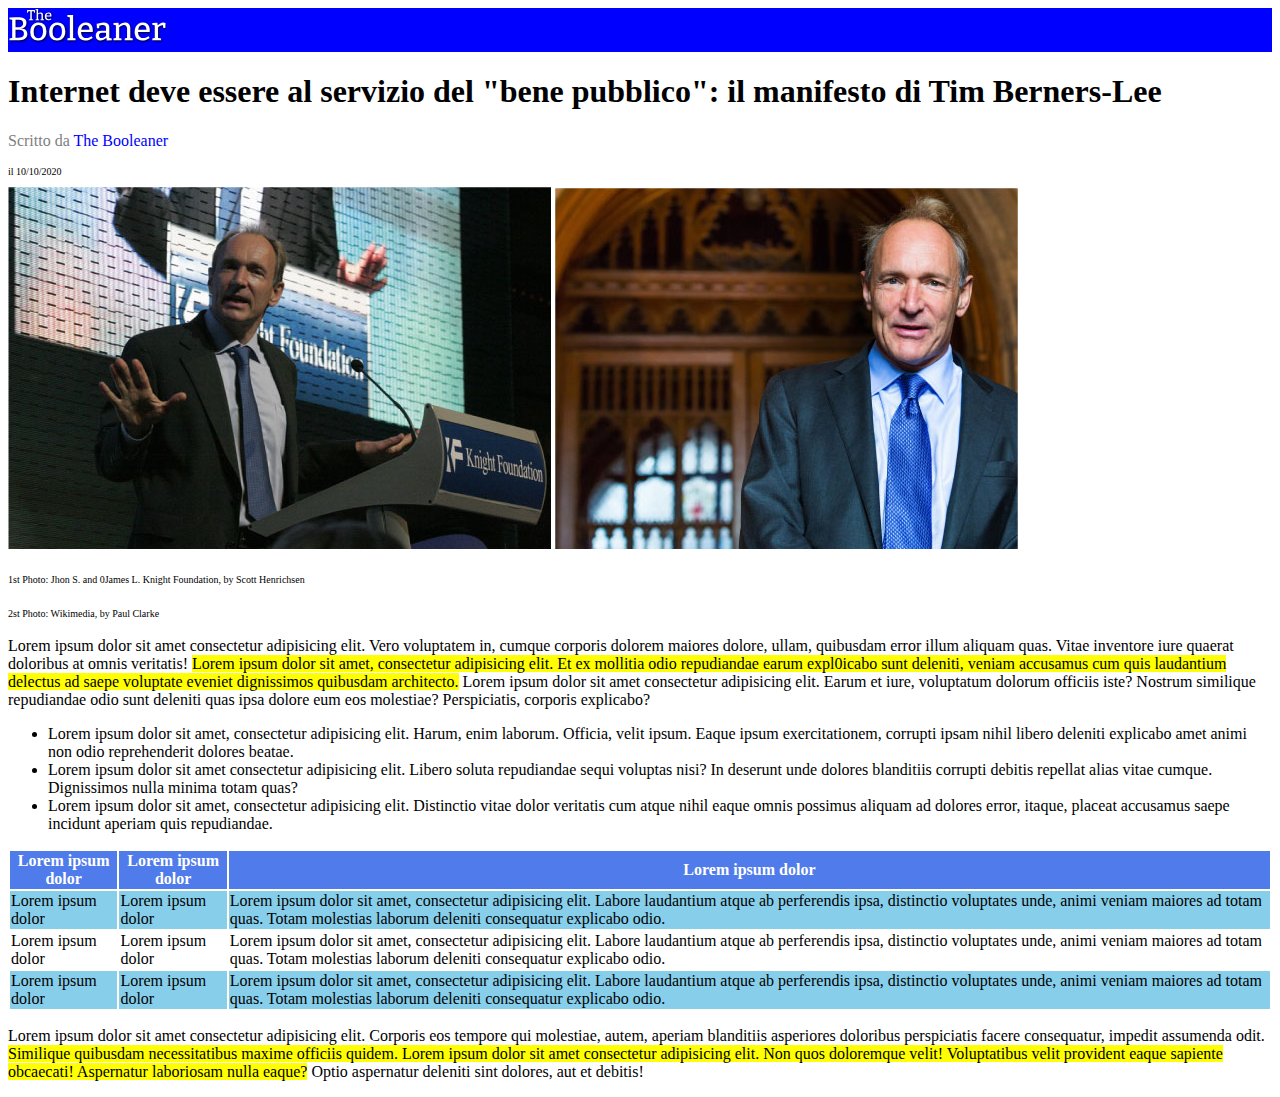
<file: index.html>
<!DOCTYPE html>
<html lang="en">
<head>
    <meta charset="UTF-8">
    <meta http-equiv="X-UA-Compatible" content="IE=edge">
    <meta name="viewport" content="width=device-width, initial-scale=1.0">
    <link rel="stylesheet" href="style.css">
    <title>The Booleaner</title>
</head>
<body>
    <!--inizio header-->
    <header>
        <img src="img/logo.svg" alt="immagine logo the booleaner" id="logo">
    </header>
    <!--fine header-->
    <!--inizio main-->
    <main>
        <h1>Internet deve essere al servizio del "bene pubblico": il manifesto di Tim Berners-Lee </h1>
        <!--inizio sezione pubblicazione-->
        <section> 
            <p> <span class="scritto-da">Scritto da </colspan><colspan class="nome-giornale"> The Booleaner </span> </p>
            <p class="data-di-pubblicazione">il 10/10/2020</p>  
        </section>
        <!--fine sezione pubblicazione-->
        <!--inizio sezione immagini-->
        <section>
            <img src="img/tim-1.jpg" alt="foto di tim al microfono">
            <img src="img/tim-2.jpg" alt="foto di tim frontale">
            <p> <span class="prima-foto"> 1st Photo: Jhon S. and 0James L. Knight Foundation, by Scott Henrichsen</span></p>
            <p> <span class="seconda-foto"> 2st Photo: Wikimedia, by Paul Clarke</span> </p>
        </section>
        <!--fine sezione immagini-->
        <!--inizio sezione articolo-->
        <section>
            Lorem ipsum dolor sit amet consectetur adipisicing elit. Vero voluptatem in, cumque corporis dolorem maiores dolore, ullam, quibusdam error illum aliquam quas. Vitae inventore iure quaerat doloribus at omnis veritatis! <span class="parte-testo-primo-paragrafo"> Lorem ipsum dolor sit amet, consectetur adipisicing elit. Et ex mollitia odio repudiandae earum expl0icabo sunt deleniti, veniam accusamus cum quis laudantium delectus ad saepe voluptate eveniet dignissimos quibusdam architecto.</span> Lorem ipsum dolor sit amet consectetur adipisicing elit. Earum et iure, voluptatum dolorum officiis iste? Nostrum similique repudiandae odio sunt deleniti quas ipsa dolore eum eos molestiae? Perspiciatis, corporis explicabo?
        </section>
        <!--fine sezione articolo-->
        <!--inizio sezione elenco-->
        <ul>
            <li>Lorem ipsum dolor sit amet, consectetur adipisicing elit. Harum, enim laborum. Officia, velit ipsum. Eaque ipsum exercitationem, corrupti ipsam nihil libero deleniti explicabo amet animi non odio reprehenderit dolores beatae.</li>
            <li>Lorem ipsum dolor sit amet consectetur adipisicing elit. Libero soluta repudiandae sequi voluptas nisi? In deserunt unde dolores blanditiis corrupti debitis repellat alias vitae cumque. Dignissimos nulla minima totam quas?</li>
            <li>Lorem ipsum dolor sit amet, consectetur adipisicing elit. Distinctio vitae dolor veritatis cum atque nihil eaque omnis possimus aliquam ad dolores error, itaque, placeat accusamus saepe incidunt aperiam quis repudiandae.</li>
        </ul>
        <!--fine sezione elenco-->
        <!--inizio tabella-->
        <table>
            <thead id="testa-tabella">
                <tr>
                    <th><strong> Lorem ipsum dolor</strong></th>
                    <th><strong> Lorem ipsum dolor</strong></th>
                    <th> <strong>Lorem ipsum dolor</strong></th>
                </tr>
            </thead>
            <tbody>
                <tr id="prima-riga-tabella">
                    <td>Lorem ipsum dolor</td>
                    <td>Lorem ipsum dolor</td>
                    <td>Lorem ipsum dolor sit amet, consectetur adipisicing elit. Labore laudantium atque ab perferendis ipsa, distinctio voluptates unde, animi veniam maiores ad totam quas. Totam molestias laborum deleniti consequatur explicabo odio.</td>
                </tr>
                <tr>
                    <td>Lorem ipsum dolor</td>
                    <td>Lorem ipsum dolor</td>
                    <td>Lorem ipsum dolor sit amet, consectetur adipisicing elit. Labore laudantium atque ab perferendis ipsa, distinctio voluptates unde, animi veniam maiores ad totam quas. Totam molestias laborum deleniti consequatur explicabo odio.</td>
                </tr>
                <tr id="terza-riga-tabella">
                    <td>Lorem ipsum dolor</td>
                    <td>Lorem ipsum dolor</td>
                    <td>Lorem ipsum dolor sit amet, consectetur adipisicing elit. Labore laudantium atque ab perferendis ipsa, distinctio voluptates unde, animi veniam maiores ad totam quas. Totam molestias laborum deleniti consequatur explicabo odio.</td>
                </tr>
            </tbody>
        </table>
        <!--fine tabella-->
        <!--inizio ultima sezione-paragrafo-->
        <section>
            <p>Lorem ipsum dolor sit amet consectetur adipisicing elit. Corporis eos tempore qui molestiae, autem, aperiam blanditiis asperiores doloribus perspiciatis facere consequatur, impedit assumenda odit. <span class="parte-testo-ultimo"> Similique quibusdam necessitatibus maxime officiis quidem. Lorem ipsum dolor sit amet consectetur adipisicing elit. Non quos doloremque velit! Voluptatibus velit provident eaque sapiente obcaecati! Aspernatur laboriosam nulla eaque?</span> Optio aspernatur deleniti sint dolores, aut et debitis!</p>
        </section>
        <!--fine ultima sezione-paragrafo-->
    </main>
    <!--fine main-->
</body>
</html>
</file>
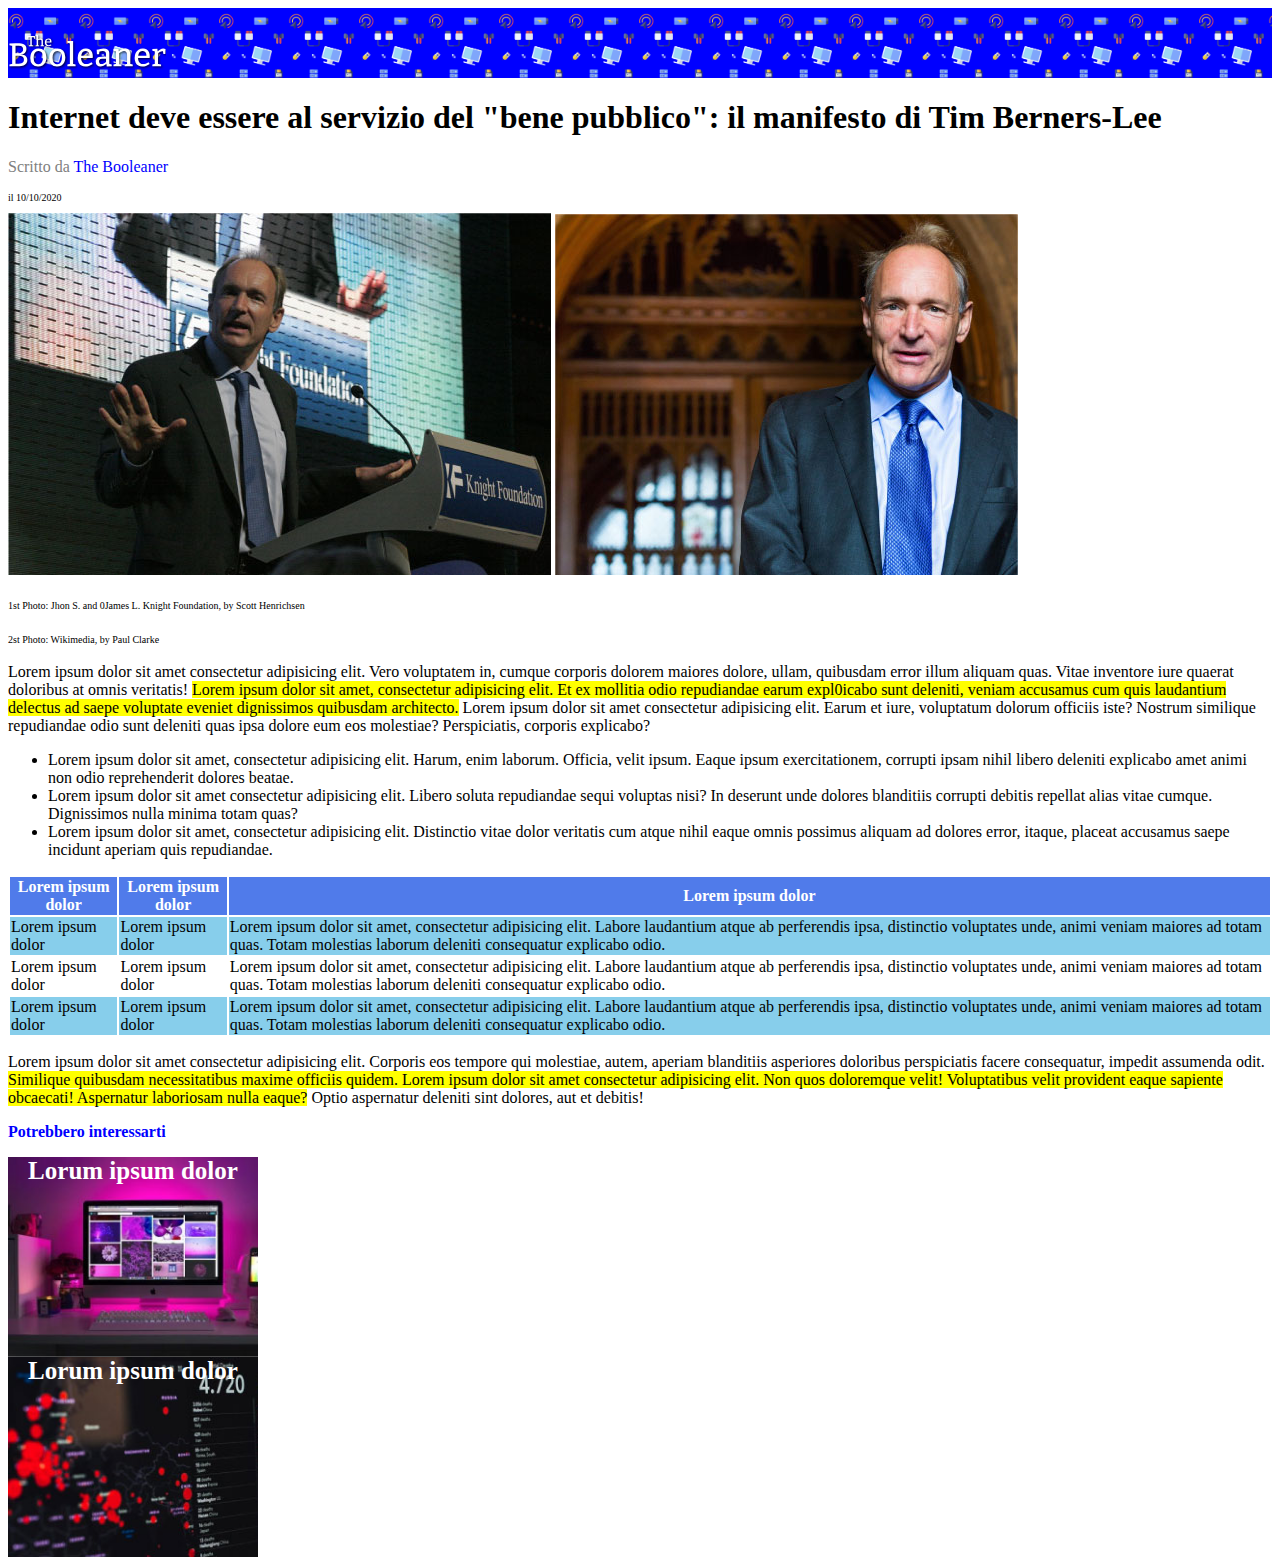
<file: BONUS/index.html>
<!DOCTYPE html>
<html lang="en">
<head>
    <meta charset="UTF-8">
    <meta http-equiv="X-UA-Compatible" content="IE=edge">
    <meta name="viewport" content="width=device-width, initial-scale=1.0">
    <link rel="stylesheet" href="style.css">
    <title>The Booleaner</title>
</head>
<body>
    <!--inizio header-->
    <header id="pattern">
        <section>
        <img src="img/logo.svg" alt="immagine logo the booleaner" id="logo">
    </section>
    </header>
    <!--fine header-->
    <!--inizio main-->
    <main>
        <h1>Internet deve essere al servizio del "bene pubblico": il manifesto di Tim Berners-Lee </h1>
        <!--inizio sezione pubblicazione-->
        <section> 
            <p> <span class="scritto-da">Scritto da </colspan><colspan class="nome-giornale"> The Booleaner </span> </p>
            <p class="data-di-pubblicazione">il 10/10/2020</p>  
        </section>
        <!--fine sezione pubblicazione-->
        <!--inizio sezione immagini-->
        <section>
            <img src="img/tim-1.jpg" alt="foto di tim al microfono">
            <img src="img/tim-2.jpg" alt="foto di tim frontale">
            <p> <span class="prima-foto"> 1st Photo: Jhon S. and 0James L. Knight Foundation, by Scott Henrichsen</span></p>
            <p> <span class="seconda-foto"> 2st Photo: Wikimedia, by Paul Clarke</span> </p>
        </section>
        <!--fine sezione immagini-->
        <!--inizio sezione articolo-->
        <section>
            Lorem ipsum dolor sit amet consectetur adipisicing elit. Vero voluptatem in, cumque corporis dolorem maiores dolore, ullam, quibusdam error illum aliquam quas. Vitae inventore iure quaerat doloribus at omnis veritatis! <span class="parte-testo-primo-paragrafo"> Lorem ipsum dolor sit amet, consectetur adipisicing elit. Et ex mollitia odio repudiandae earum expl0icabo sunt deleniti, veniam accusamus cum quis laudantium delectus ad saepe voluptate eveniet dignissimos quibusdam architecto.</span> Lorem ipsum dolor sit amet consectetur adipisicing elit. Earum et iure, voluptatum dolorum officiis iste? Nostrum similique repudiandae odio sunt deleniti quas ipsa dolore eum eos molestiae? Perspiciatis, corporis explicabo?
        </section>
        <!--fine sezione articolo-->
        <!--inizio sezione elenco-->
        <ul>
            <li>Lorem ipsum dolor sit amet, consectetur adipisicing elit. Harum, enim laborum. Officia, velit ipsum. Eaque ipsum exercitationem, corrupti ipsam nihil libero deleniti explicabo amet animi non odio reprehenderit dolores beatae.</li>
            <li>Lorem ipsum dolor sit amet consectetur adipisicing elit. Libero soluta repudiandae sequi voluptas nisi? In deserunt unde dolores blanditiis corrupti debitis repellat alias vitae cumque. Dignissimos nulla minima totam quas?</li>
            <li>Lorem ipsum dolor sit amet, consectetur adipisicing elit. Distinctio vitae dolor veritatis cum atque nihil eaque omnis possimus aliquam ad dolores error, itaque, placeat accusamus saepe incidunt aperiam quis repudiandae.</li>
        </ul>
        <!--fine sezione elenco-->
        <!--inizio tabella-->
        <table>
            <thead id="testa-tabella">
                <tr>
                    <th><strong> Lorem ipsum dolor</strong></th>
                    <th><strong> Lorem ipsum dolor</strong></th>
                    <th> <strong>Lorem ipsum dolor</strong></th>
                </tr>
            </thead>
            <tbody>
                <tr id="prima-riga-tabella">
                    <td>Lorem ipsum dolor</td>
                    <td>Lorem ipsum dolor</td>
                    <td>Lorem ipsum dolor sit amet, consectetur adipisicing elit. Labore laudantium atque ab perferendis ipsa, distinctio voluptates unde, animi veniam maiores ad totam quas. Totam molestias laborum deleniti consequatur explicabo odio.</td>
                </tr>
                <tr>
                    <td>Lorem ipsum dolor</td>
                    <td>Lorem ipsum dolor</td>
                    <td>Lorem ipsum dolor sit amet, consectetur adipisicing elit. Labore laudantium atque ab perferendis ipsa, distinctio voluptates unde, animi veniam maiores ad totam quas. Totam molestias laborum deleniti consequatur explicabo odio.</td>
                </tr>
                <tr id="terza-riga-tabella">
                    <td>Lorem ipsum dolor</td>
                    <td>Lorem ipsum dolor</td>
                    <td>Lorem ipsum dolor sit amet, consectetur adipisicing elit. Labore laudantium atque ab perferendis ipsa, distinctio voluptates unde, animi veniam maiores ad totam quas. Totam molestias laborum deleniti consequatur explicabo odio.</td>
                </tr>
            </tbody>
        </table>
        <!--fine tabella-->
        <!--inizio ultima sezione-paragrafo-->
        <section>
            <p>Lorem ipsum dolor sit amet consectetur adipisicing elit. Corporis eos tempore qui molestiae, autem, aperiam blanditiis asperiores doloribus perspiciatis facere consequatur, impedit assumenda odit. <span class="parte-testo-ultimo"> Similique quibusdam necessitatibus maxime officiis quidem. Lorem ipsum dolor sit amet consectetur adipisicing elit. Non quos doloremque velit! Voluptatibus velit provident eaque sapiente obcaecati! Aspernatur laboriosam nulla eaque?</span> Optio aspernatur deleniti sint dolores, aut et debitis!</p>
        </section>
        <!--fine ultima sezione-paragrafo-->
    </main>
    <footer>
        <!--inizio sezione potrebbero interessarti-->
        <section>
        <p class="interessi"><strong>Potrebbero interessarti</strong></p>
    </section>
    <!--prima foto-->
        <div id="scritta-foto-monitor">Lorum ipsum dolor</div>
        <!--fine prima foto-->
        <!--seconda foto-->
            <div id="scritta-foto-monitor-da-vicino">Lorum ipsum dolor</div>
            <!--fine seconda foto-->
        <!--fine sezione potrebbero interessarti-->

    </footer>
    <!--fine main-->
</body>
</html>
</file>
<file: style.css>
/*header*/
header{
    background-color: blue;
}
/*fine header*/
/*logo*/
#logo{
    height: 40px;
}
/*fine logo*/
/*inizio main*/
/*sezione pubblicazione*/
.scritto-da{
    color: grey;
}
.nome-giornale{
    color: blue;
}
.data-di-pubblicazione{
    font-size: 10px;
}
/*fine sezione pubblicazione*/
/*sezione immagini*/
.prima-foto{
    font-size: 10px;
}
.seconda-foto{
    font-size: 10px;
}
/*fine sezione immagini*/
/*inizio sezione articolo*/
.parte-testo-primo-paragrafo{
    background-color: yellow;
}

/*fine sezione articolo*/
/*inizio tabella*/

#testa-tabella{
    color: white;
    background-color: rgb(80, 123, 234);
    
}
#prima-riga-tabella{
    background-color: skyblue;
}
#terza-riga-tabella{
    background-color: skyblue;
}
/*fine tabella*/
/*ultimo paragrafo*/
.parte-testo-ultimo{
    background-color: yellow;
}
/*fine ultimo paragrafo*/
</file>
<file: BONUS/style.css>
/*header*/
header{
    background-color: blue;
padding-top: 26px;
}
#pattern{
    background-image: url(img/pattern.png);
    background-size: contain;
    
}
/*fine header*/
/*logo*/
#logo{
    height: 40px;
}
/*fine logo*/
/*inizio main*/
/*sezione pubblicazione*/
.scritto-da{
    color: grey;
}
.nome-giornale{
    color: blue;
}
.data-di-pubblicazione{
    font-size: 10px;
}
/*fine sezione pubblicazione*/
/*sezione immagini*/
.prima-foto{
    font-size: 10px;
}
.seconda-foto{
    font-size: 10px;
}
/*fine sezione immagini*/
/*inizio sezione articolo*/
.parte-testo-primo-paragrafo{
    background-color: yellow;
}

/*fine sezione articolo*/
/*inizio tabella*/

#testa-tabella{
    color: white;
    background-color: rgb(80, 123, 234);
    
}
#prima-riga-tabella{
    background-color: skyblue;
}
#terza-riga-tabella{
    background-color: skyblue;
}
/*fine tabella*/
/*ultimo paragrafo*/
.parte-testo-ultimo{
    background-color: yellow;
}
/*fine ultimo paragrafo*/
/*sezione potrebbero interessarti*/
.interessi{
    color: blue;
}

/*prima foto*/
#scritta-foto-monitor{
    background-image: url(img/monitor.jpg);
    background-size: cover;
    width: 250px;
    height: 200px;
    text-align: center;
    color: white;
    font-size: 25px;
    font-weight: bold;
}
/*fine prima foto*/
/*seconda foto*/
#scritta-foto-monitor-da-vicino{
    background-image: url(img/graph.jpg);
    background-size: cover;
    width: 250px;
    height: 200px;
    text-align: center;
    color: white;
    font-size: 25px;
    font-weight: bold;
}
/*fine seconda foto*/
/*fine sezione potrebbero interessarti*/
</file>
